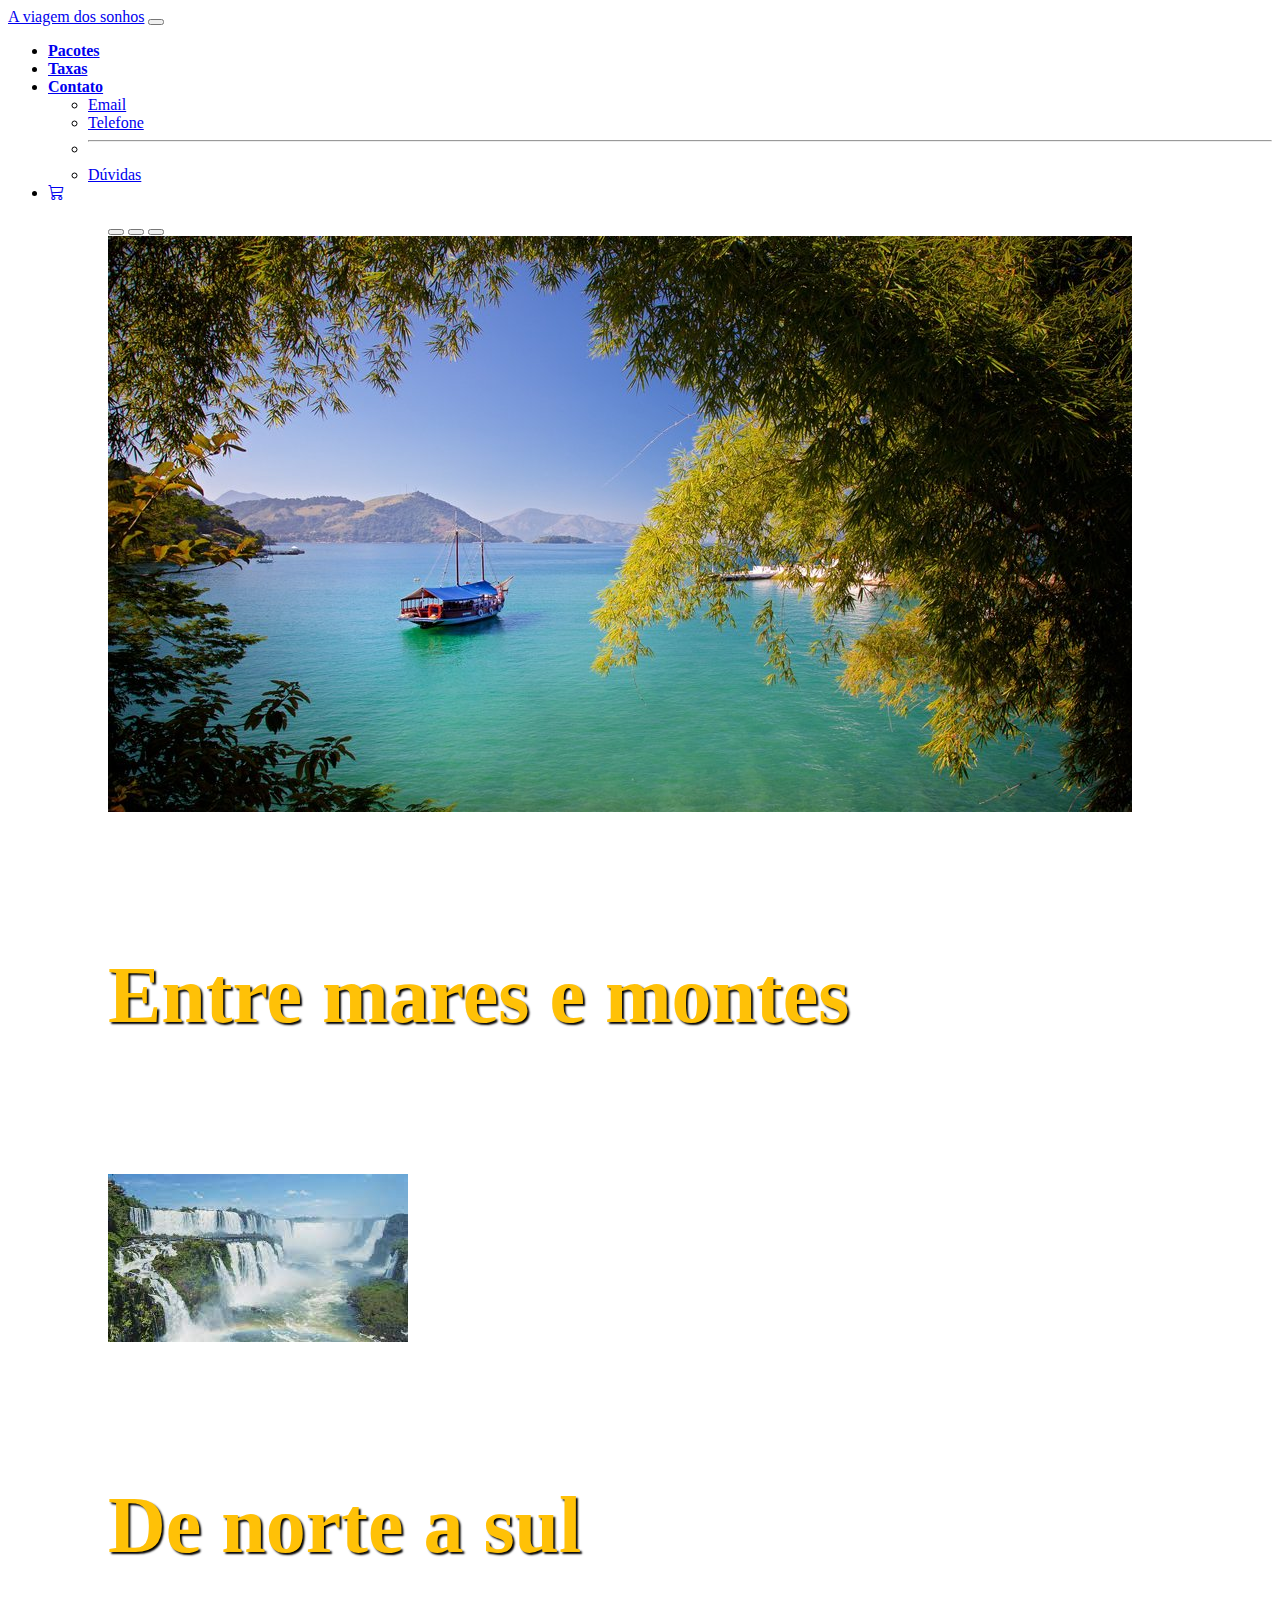
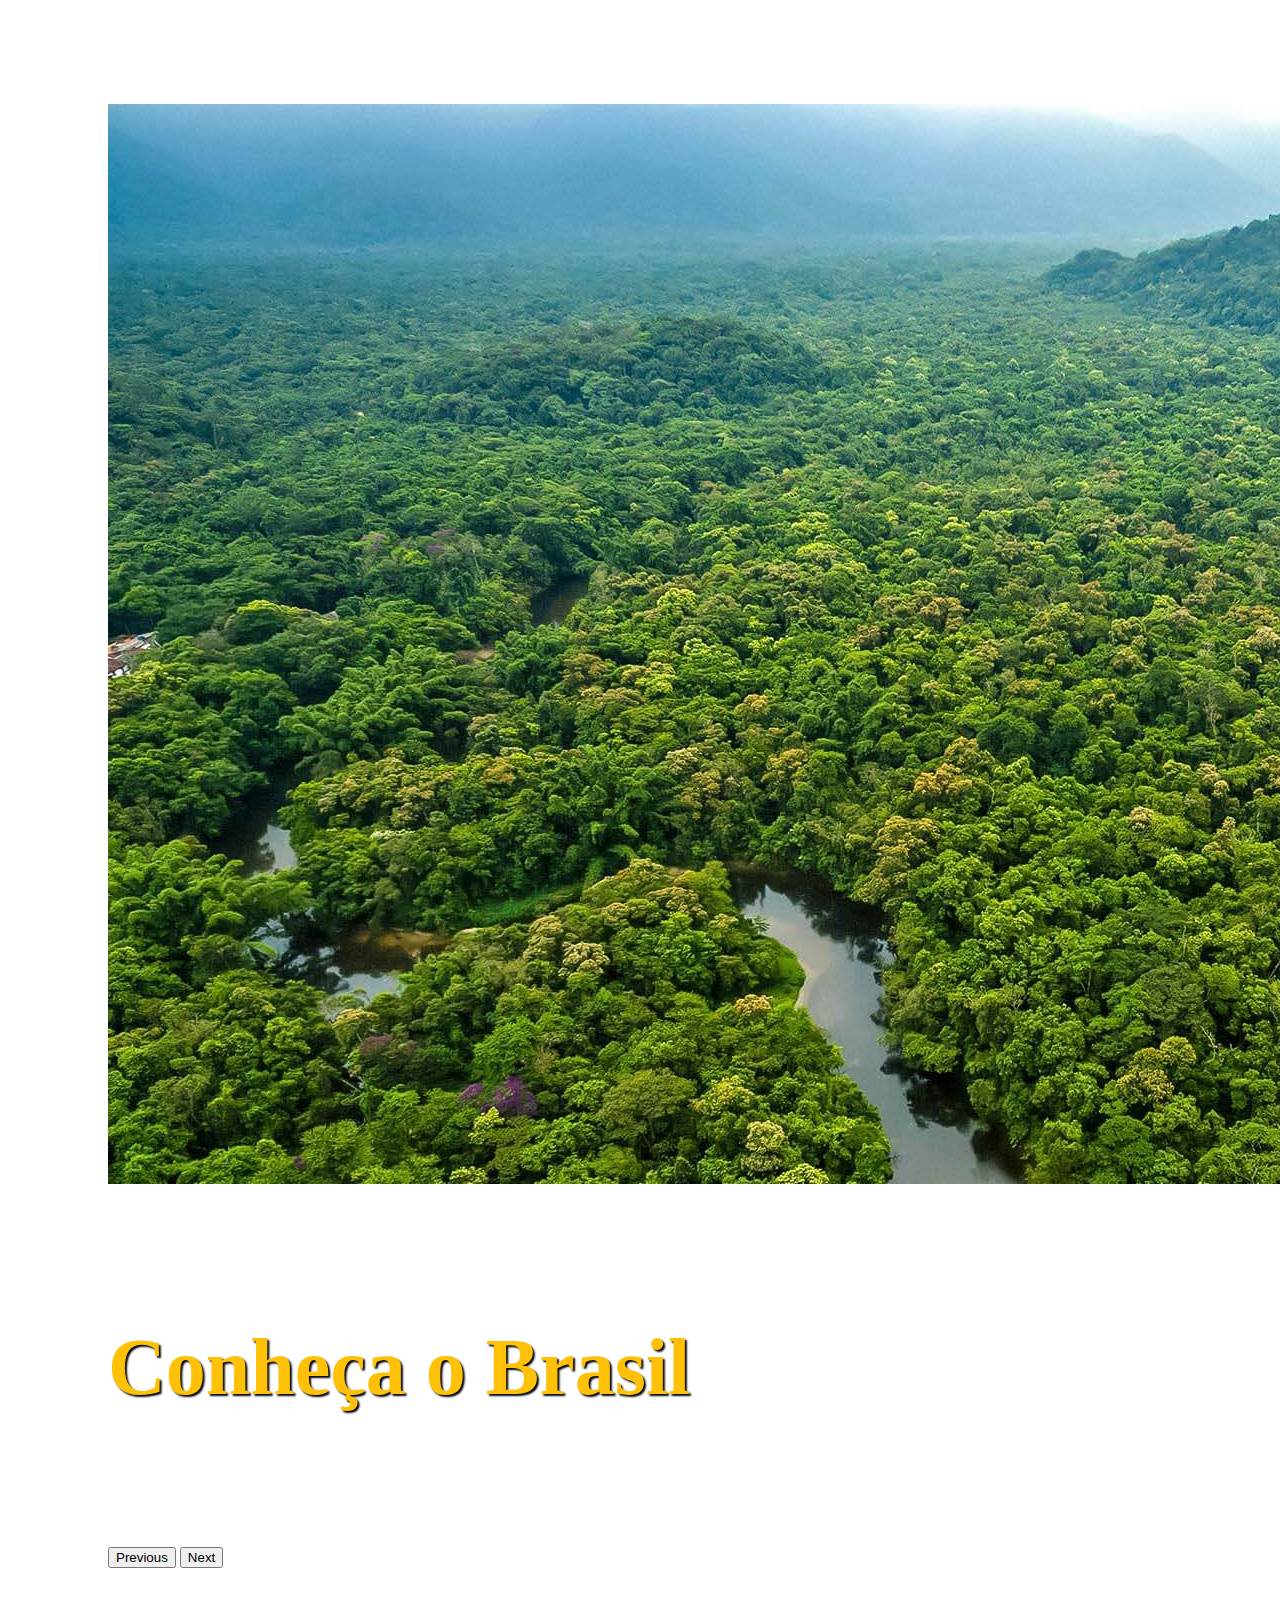
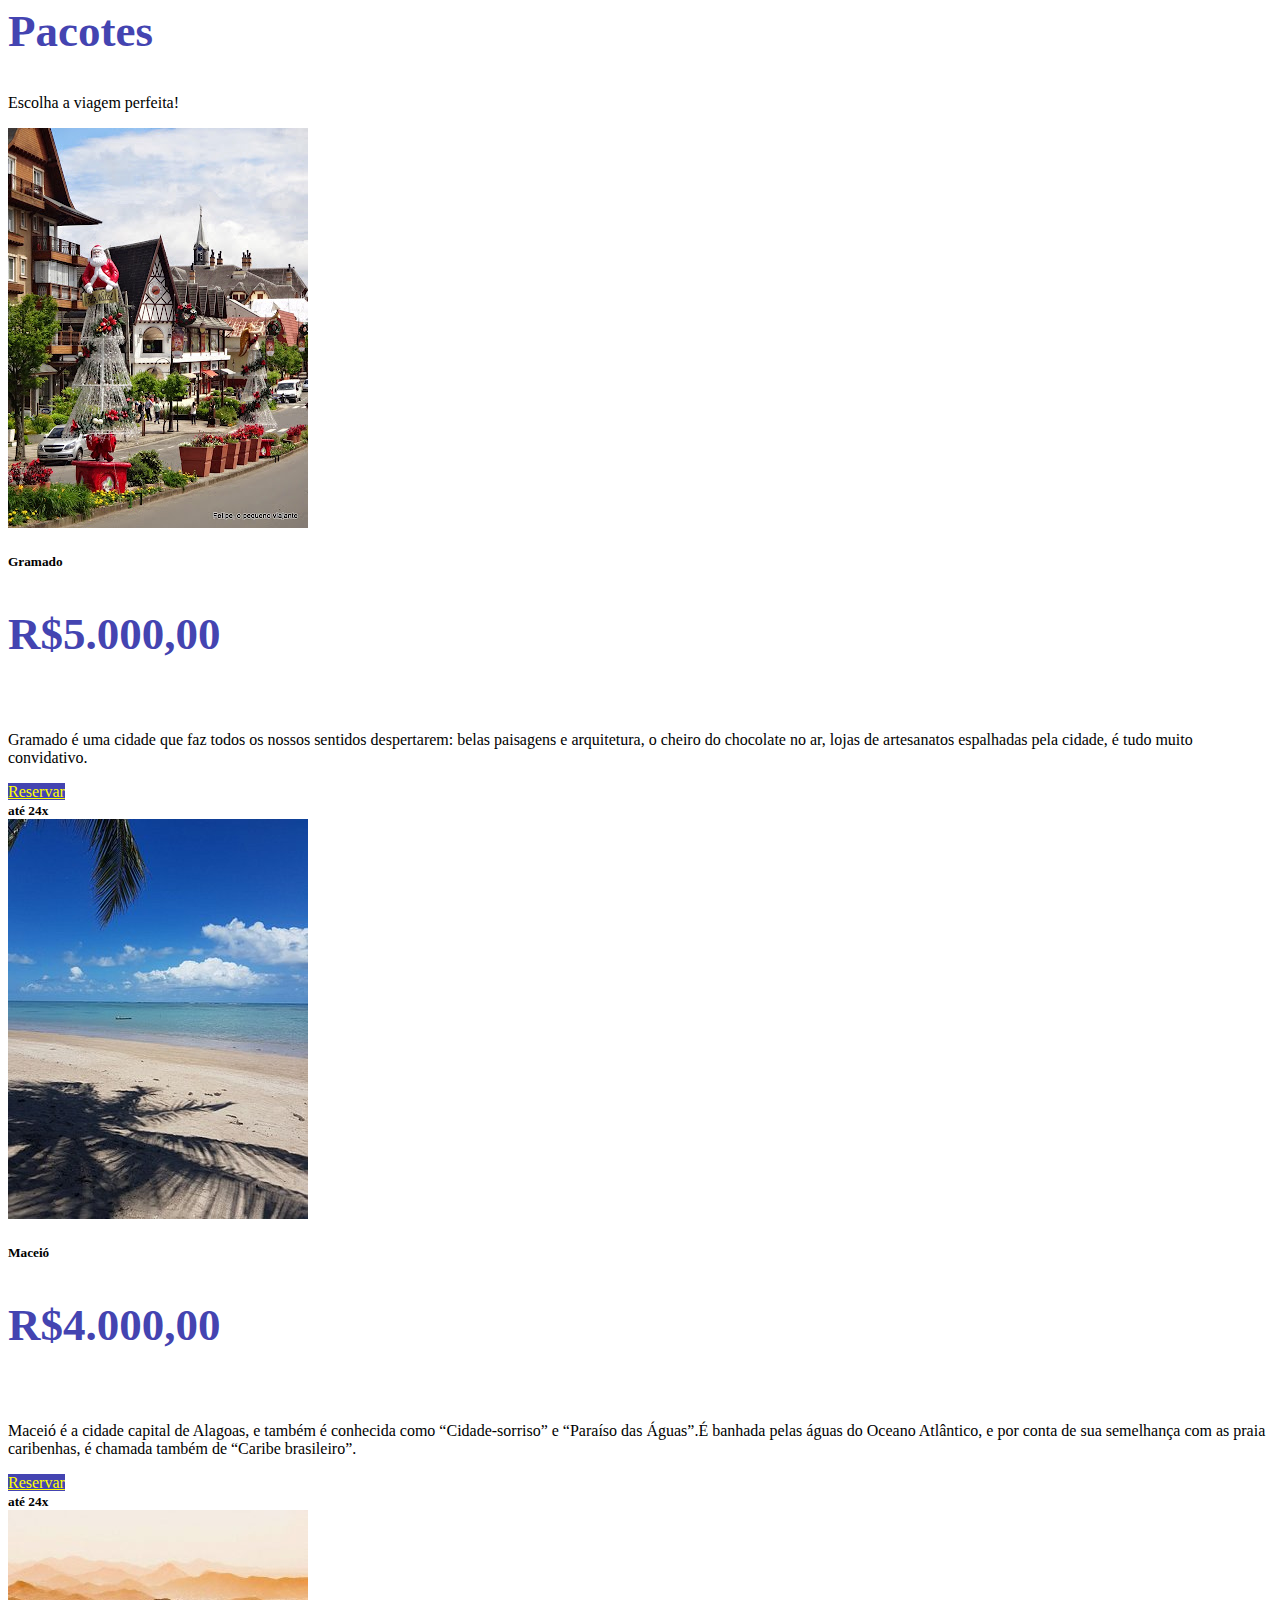
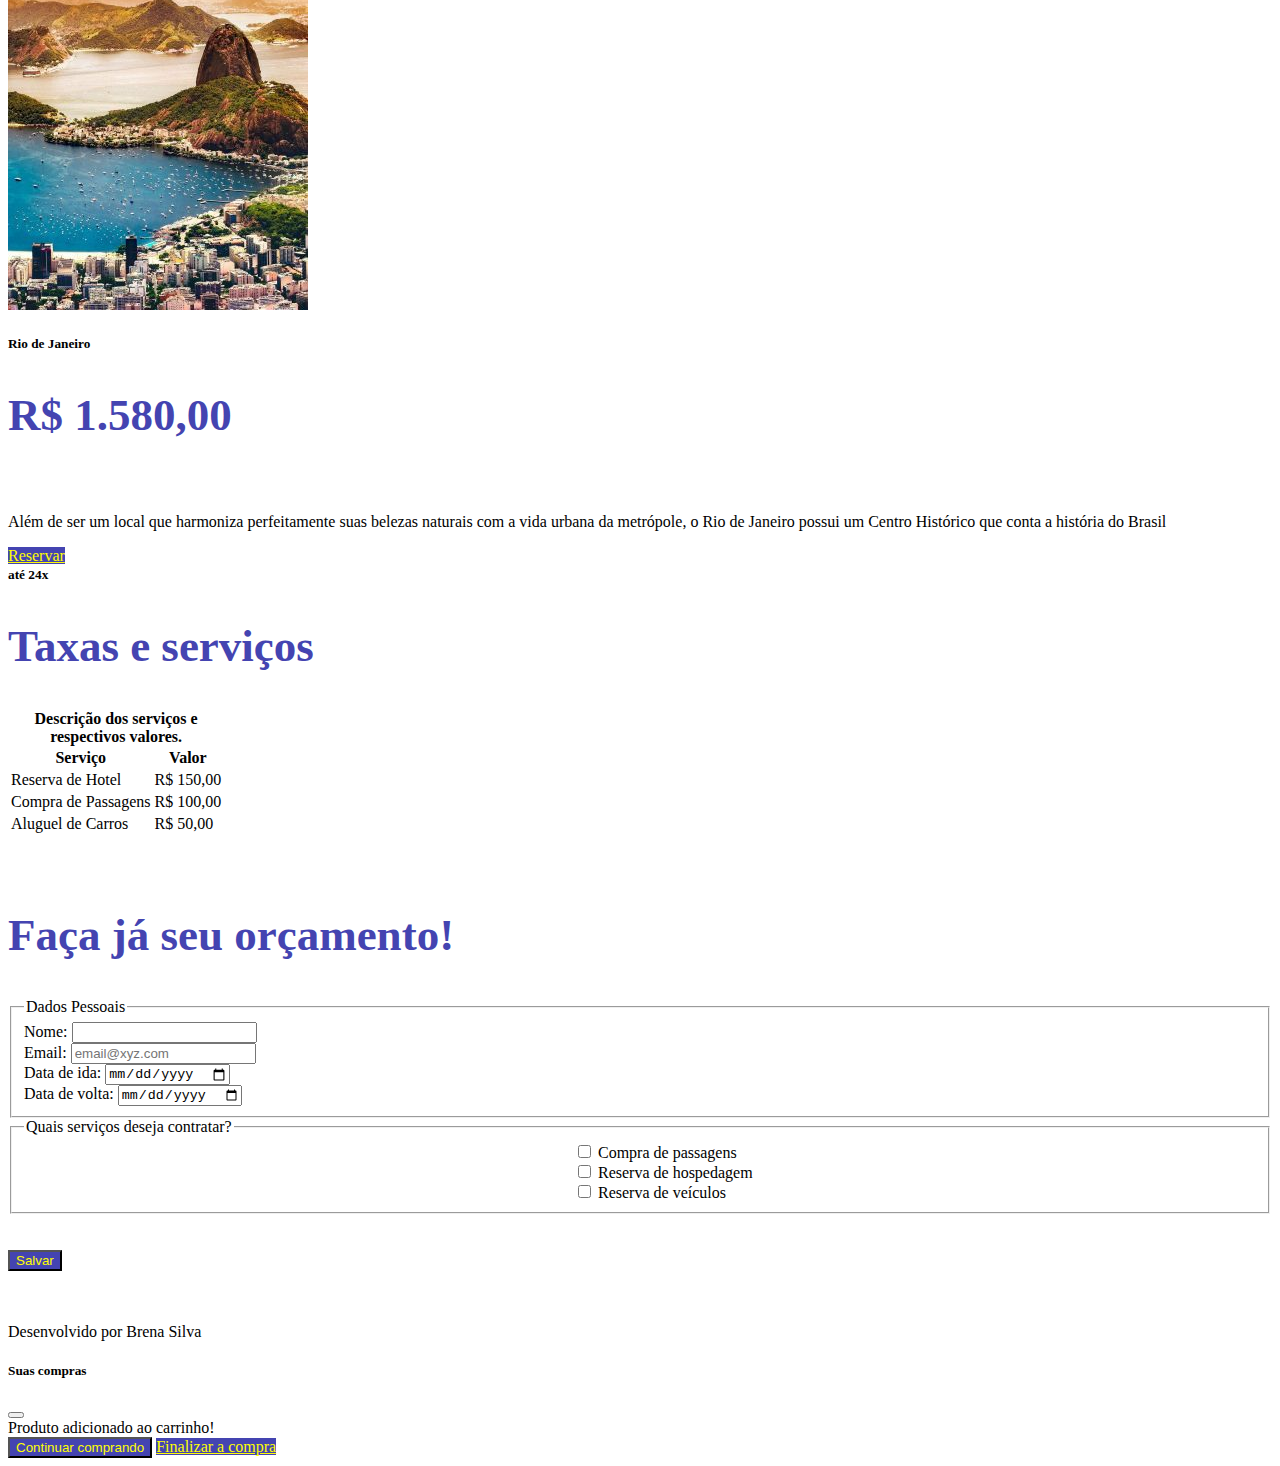
<file: index.html>
<!DOCTYPE html>
<html lang="pt-BR">
<head>
    <meta charset="UTF-8">
    <meta http-equiv="X-UA-Compatible" content="IE=edge">
    <meta name="viewport" content="width=device-width, initial-scale=1.0">
    <title>Viagem dos sonhos</title>

    <link href="https://cdn.jsdelivr.net/npm/bootstrap@5.3.0-alpha3/dist/css/bootstrap.min.css" rel="stylesheet" integrity="sha384-KK94CHFLLe+nY2dmCWGMq91rCGa5gtU4mk92HdvYe+M/SXH301p5ILy+dN9+nJOZ" crossorigin="anonymous">
    <link rel="stylesheet" href="https://cdn.jsdelivr.net/npm/bootstrap-icons@1.10.4/font/bootstrap-icons.css">
    <link rel="stylesheet" href="style.css">

</head>
<body>
    <header class="container-fluid p-2 bg-warning text-center">
        <nav class="navbar navbar-expand-lg bg-warning">
            <div class="container-fluid">
                <a class="navbar-brand" href="#">A viagem dos sonhos</a>
                <button class="navbar-toggler" type="button" data-bs-toggle="collapse" data-bs-target="#navbarSupportedContent" aria-controls="navbarSupportedContent" aria-expanded="false" aria-label="Toggle navigation">
                    <span class="navbar-toggler-icon"></span>
                </button>
                <div class="collapse navbar-collapse justify-content-end bg-warning" id="navbarSupportedContent">
                    <ul class="navbar-nav">
                        <li class="nav-item">
                            <a class="nav-link" aria-current="page" href="#"><strong>Pacotes</strong></a>
                        </li>
                        <li class="nav-item">
                            <a class="nav-link" href="#"><strong>Taxas</strong></a>
                        </li>
                        <li class="nav-item dropdown">
                            <a class="nav-link dropdown-toggle" href="#" role="button" data-bs-toggle="dropdown" aria-expanded="false"><strong> Contato</strong>
                            </a>
                            <ul class="dropdown-menu">
                                <li><a class="dropdown-item" href="#">Email</a></li>
                                <li><a class="dropdown-item" href="#">Telefone</a></li>
                                <li><hr class="dropdown-divider"></li>
                                <li><a class="dropdown-item" href="#">Dúvidas</a></li>
                            </ul>
                        </li>
                        <li class="nav-item">
                            <a class="nav-link" href="#"><i class="bi bi-cart3"></i></a>
                        </li>
                    </ul>
                </div>
            </div>
        </nav>   
        <div id="carouselExampleCaptions" class="carousel slide">
            <div class="carousel-indicators">
                <button type="button" data-bs-target="#carouselExampleCaptions" data-bs-slide-to="0" class="active" aria-current="true" aria-label="Slide 1"></button>
                <button type="button" data-bs-target="#carouselExampleCaptions" data-bs-slide-to="1" aria-label="Slide 2"></button>
                <button type="button" data-bs-target="#carouselExampleCaptions" data-bs-slide-to="2" aria-label="Slide 3"></button>
            </div>
            <div class="carousel-inner">
              <div class="carousel-item active">
                <img src="img/nossos pacotes/carousel/angra dos reis.jpg" class="d-block w-100" alt="...">
                <div class="carousel-caption d-none d-md-block">
                    <h5>Entre mares e montes</h5>
                   
                </div>
            </div>
            <div class="carousel-item">
                <img src="img/nossos pacotes/carousel/cataratas.jpg" class="d-block w-100" alt="...">
                <div class="carousel-caption d-none d-md-block">
                    <h5>De norte a sul</h5>
                </div>
            </div>
                <div class="carousel-item">
                <img src="img/nossos pacotes/carousel/Amazonas.jpg" class="d-block w-100" alt="...">
                <div class="carousel-caption d-none d-md-block">
                    <h5>Conheça o Brasil</h5>
                </div>      
            </div>
        </div>    
        <button class="carousel-control-prev" type="button" data-bs-target="#carouselExampleCaptions" data-bs-slide="prev">
              <span class="carousel-control-prev-icon" aria-hidden="true"></span>
              <span class="visually-hidden">Previous</span>
            </button>
            <button class="carousel-control-next" type="button" data-bs-target="#carouselExampleCaptions" data-bs-slide="next">
                <span class="carousel-control-next-icon" aria-hidden="true"></span>
                <span class="visually-hidden">Next</span>
            </button>
        </div>
    </header>
    <section class="container-fluid text-bg-light text-center p-5">
        <h2>Pacotes</h2>
        <p>Escolha a viagem perfeita!</p>
        <div class="row">
            <div class="row row-cols-1 row-cols-md-3 g-4">
                <div class="col">
                  <div class="card h-100 bg-warning">
                    <img src="img/nossos pacotes/gramado1.JPG" class="card-img-top" alt="...">
                    <div class="card-body">
                      <h5 class="card-title">Gramado</h5>
                      <h2 class="card-subtitle text-muted"> R$5.000,00</h2>
                      <br>
                      <p class="card-text">Gramado é uma cidade que faz todos os nossos sentidos despertarem: belas paisagens e arquitetura, o cheiro do chocolate no ar, lojas de artesanatos espalhadas pela cidade, é tudo muito convidativo.</p>
                    </div>
                    <a href="#" class="btn btn-primary"data-bs-toggle="modal" data-bs-target="#exampleModal">Reservar</a>
                    <div class="card-footer">
                      <small class="text-body-secondary"><strong>até 24x</strong></small>
                    </div>
                  </div>
                </div>
                <div class="col">
                  <div class="card h-100 bg-warning">
                    <img src="img/nossos pacotes/maceió1.jpg" class="card-img-top" alt="...">
                    <div class="card-body">
                      <h5 class="card-title">Maceió</h5>
                      <h2 class="card-subtitle text-muted">R$4.000,00</h2>
                      <br>
                      <p class="card-text">Maceió é a cidade capital de Alagoas, e também é conhecida como “Cidade-sorriso” e “Paraíso das Águas”.É banhada pelas águas do Oceano Atlântico, e por conta de sua semelhança com as praia caribenhas, é chamada também de “Caribe brasileiro”.</p>
                    </div>
                    <a href="#" class="btn btn-primary"data-bs-toggle="modal" data-bs-target="#exampleModal">Reservar</a>
                    <div class="card-footer">
                      <small class="text-body-secondary"><strong>até 24x</strong></small>
                    </div>
                  </div>
                </div>
                <div class="col">
                  <div class="card h-100 bg-warning">
                    <img src="img/nossos pacotes/rio d janeiro.jpg" class="card-img-top" alt="...">
                    <div class="card-body">
                      <h5 class="card-title">Rio de Janeiro</h5>
                      <h2 class="card-title text-muted">R$ 1.580,00</h2>
                      <br>
                      <p class="card-text">Além de ser um local que harmoniza perfeitamente suas belezas naturais com a vida urbana da metrópole, o Rio de Janeiro possui um Centro Histórico que conta a história do Brasil</p>
                    </div>
                    <a href="#" class="btn btn-primary"data-bs-toggle="modal" data-bs-target="#exampleModal">Reservar</a>
                    <div class="card-footer">
                      <small class="text-body-secondary"><strong>até 24x</strong></small>
                    </div>
                  </div>
                </div>
              </div>
        </div>

    </section>
    <section class="container-fluid bg-warning table-hover table-bordered border-warning text-center p-5">
        <h2>Taxas e serviços</h2>
        <table class=" table table-warning table-striped">
            <caption><strong>Descrição dos serviços e respectivos valores.</strong> </caption>
            <thead class="table-secondary">
                <tr>
                    <th>
                        Serviço
                     </th>
                     <th>
                         Valor
                    </th>
                </tr>
            </thead>
            <tbody class="table table-group-divider bg-light">
                    <td>Reserva de Hotel</td>
                    <td>R$ 150,00</td>
                </tr>
                <tr>
                    <td>Compra de Passagens</td>
                    <td>R$ 100,00</td>
                </tr>
                <tr>
                    <td>Aluguel de Carros</td>
                    <td>R$ 50,00</td>
                </tr>
            </tbody>
        </table>
    </section>
      <br>
      <br> 

    <section class="container-fluid bg-warning p-5">
        <h2 class="text-center">Faça já seu orçamento!</h2>
        <form method="GET" action="">

            <fieldset>   
                <legend>Dados Pessoais</legend>
                <div class="mb-3">
                <label class="form-label" for="nome">
                    Nome:
                </label>
                    <input type="text" class="form-control" name="nome" id="nome">
                </div>
                <div class="mb-3">
                <label class="form-label" for="email">
                    Email:
                </label>
                     <input type="email" class="form-control"   name="email" placeholder="email@xyz.com" required id="email">
                </div>

                <div class="mb-3">
                <label class="form-label" for="dataIda">
                    Data de ida:
                </label>
                    <input type="date" class="form-control"  name="dataIda" id="dataIda">
                </div>

                <div class="mb-3">
                <label class="form-label" for="datavolta">
                    Data de volta:
                </label>
                <input type="date"  class="form-control" name="datavolta" id="datavolta">
                </div>

            </fieldset>   
        </form>
    </section>        
            <fieldset  class=" p-2 bg-warning text-center">
                <legend>Quais serviços deseja contratar?</legend>
                <div class="form-check bg-warning text-center">
                    <input type="checkbox"  class="form-check-input" name="passagens" value="Passagens" id="compraPassagens">
                <label class="form-check-label" for="compraPassagens">
                    Compra de passagens
                </label>
                </div>

                <div class="form-check">
                    <input type="checkbox" class="form-check-input"   name="hospedagem" value="Hospedagem" id="reservaHospedagem">   
                <label class="form-check-label" for="reservaHospedagem"> 
                    Reserva de hospedagem
                </label>
                </div>
                
                <div class="form-check">
                <input type="checkbox" class="form-check-input" name="veiculos" value="Veículos" id="reservaVeiculos">
                <label class="form-check-label" for="reservaVeiculos">
                   Reserva de veículos 
                </label>
                </div>        
            </fieldset>
           <br>
           <br>
            <div class="botão text-center">
            <button class="btn btn-lg">Salvar</button></div>

        </form>
        <br><br>
    </section>
  
    <footer class="container-fluid bg-warning p-2 text-lg-center">
        <p>Desenvolvido por Brena Silva</p>
    </footer>
    
    <script src="https://cdn.jsdelivr.net/npm/bootstrap@5.3.0-alpha3/dist/js/bootstrap.bundle.min.js" integrity="sha384-ENjdO4Dr2bkBIFxQpeoTz1HIcje39Wm4jDKdf19U8gI4ddQ3GYNS7NTKfAdVQSZe" crossorigin="anonymous"></script>   
</body>


  <div class="modal fade" id="exampleModal" tabindex="-1" aria-labelledby="exampleModalLabel" aria-hidden="true">
    <div class="modal-dialog">
      <div class="modal-content">
        <div class="modal-header">
          <h5 class="modal-title" id="exampleModalLabel">Suas compras</h5>
          <button type="button" class="btn-close" data-bs-dismiss="modal" aria-label="Close"></button>
        </div>
        <div class="modal-body">
          Produto adicionado ao carrinho!
        </div>
        <div class="modal-footer">
          <button type="button" class="btn btn-primary" data-bs-dismiss="modal">Continuar comprando</button>
          <a href="checkout.html" type="button" class="btn btn-success">Finalizar a compra</a>
        </div>
      </div>
    </div>
  </div>
</html>
</file>
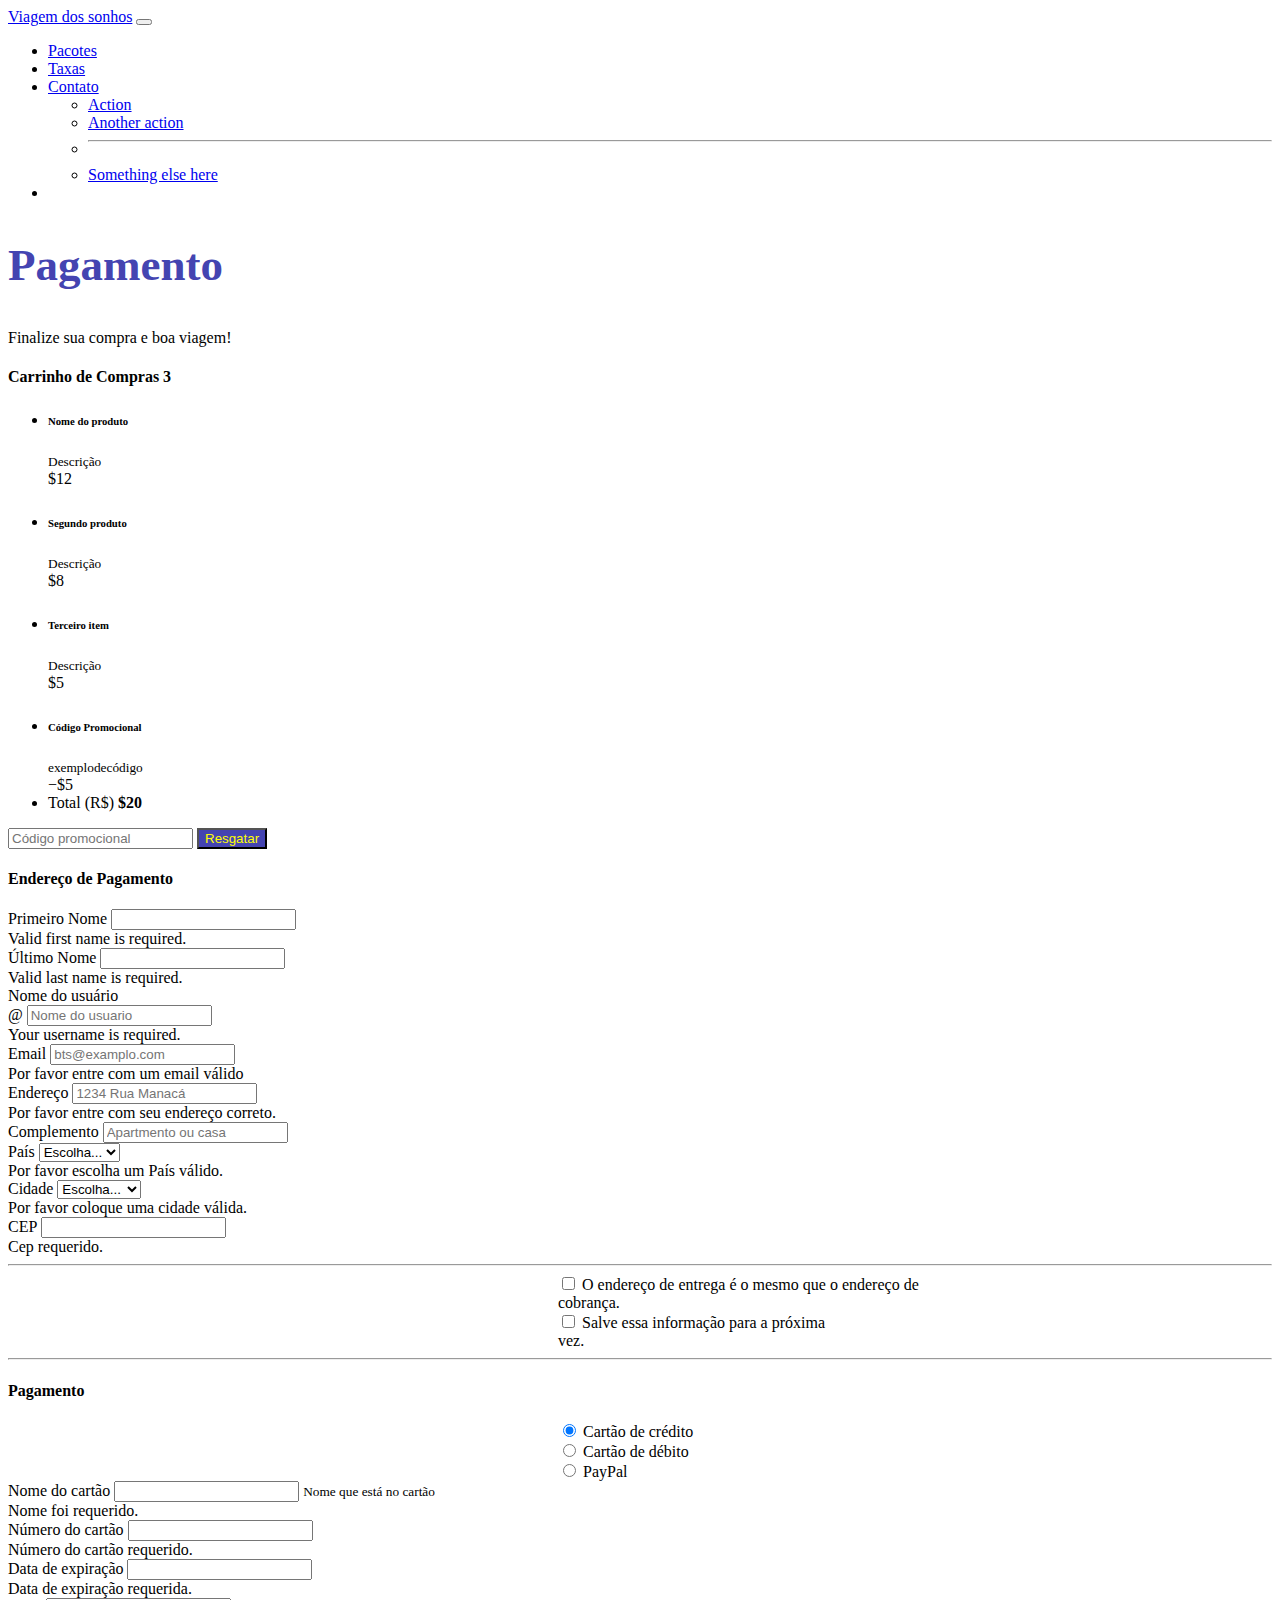
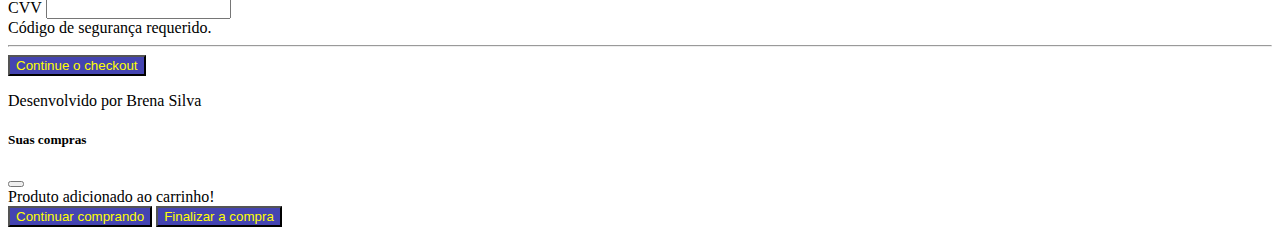
<file: checkout.html>
<!DOCTYPE html>
<html lang="pt-BR">

<head>
    <meta charset="UTF-8">
    <meta http-equiv="X-UA-Compatible" content="IE=edge">
    <meta name="viewport" content="width=device-width, initial-scale=1.0">
    <title>Viagem dos sonhos</title>

    <link href="https://cdn.jsdelivr.net/npm/bootstrap@5.3.0-alpha3/dist/css/bootstrap.min.css" rel="stylesheet"
        integrity="sha384-KK94CHFLLe+nY2dmCWGMq91rCGa5gtU4mk92HdvYe+M/SXH301p5ILy+dN9+nJOZ" crossorigin="anonymous">
       
    <link rel="stylesheet" href="style.css">
</head>
<body>
    <header class="container-fluid p-2 bg-warning text-center">
        <nav class="navbar navbar-expand-lg bg-warning">
            <div class="container-fluid">
                <a class="navbar-brand" href="#">Viagem dos sonhos</a>
                <button class="navbar-toggler" type="button" data-bs-toggle="collapse"
                    data-bs-target="#navbarSupportedContent" aria-controls="navbarSupportedContent"
                    aria-expanded="false" aria-label="Toggle navigation">
                    <span class="navbar-toggler-icon"></span>
                </button>
                <div class="collapse navbar-collapse justify-content-end bg-warning" id="navbarSupportedContent">
                    <ul class="navbar-nav">
                        <li class="nav-item">
                            <a class="nav-link" aria-current="page" href="#">Pacotes</a>
                        </li>
                        <li class="nav-item">
                            <a class="nav-link" href="#">Taxas</a>
                        </li>
                        <li class="nav-item dropdown">
                            <a class="nav-link dropdown-toggle" href="#" role="button" data-bs-toggle="dropdown"
                                aria-expanded="false">
                                Contato</a>
                            <ul class="dropdown-menu">
                                <li><a class="dropdown-item" href="#">Action</a></li>
                                <li><a class="dropdown-item" href="#">Another action</a></li>
                                <li><hr class="dropdown-divider"></li>
                                <li><a class="dropdown-item" href="#">Something else here</a></li>
                            </ul>
                        </li>
                        <li class="nav-item">
                            <a class="nav-link" href="#"><i class="bi bi-cart3"></i></a>
                        </li>
                    </ul>
                </div>
            </div>
        </nav>
    </header>
        <main class="container">
            <div class="py-5 text-center">
                
                <h2>Pagamento</h2>
                <p class="lead">Finalize sua compra e boa viagem!</p>
            </div>

            <div class="row g-5">
                <div class="col-md-5 col-lg-4 order-md-last">
                    <h4 class="d-flex justify-content-between align-items-center mb-3">
                        <span class="text-primary">Carrinho de Compras</span>
                        <span class="badge bg-primary rounded-pill">3</span>
                    </h4>
                    <ul class="list-group mb-3">
                        <li class="list-group-item d-flex justify-content-between lh-sm">
                            <div>
                                <h6 class="my-0">Nome do produto</h6>
                                <small class="text-body-secondary">Descrição</small>
                            </div>
                            <span class="text-body-secondary">$12</span>
                        </li>
                        <li class="list-group-item d-flex justify-content-between lh-sm">
                            <div>
                                <h6 class="my-0">Segundo produto</h6>
                                <small class="text-body-secondary">Descrição</small>
                            </div>
                            <span class="text-body-secondary">$8</span>
                        </li>
                        <li class="list-group-item d-flex justify-content-between lh-sm">
                            <div>
                                <h6 class="my-0">Terceiro item</h6>
                                <small class="text-body-secondary">Descrição</small>
                            </div>
                            <span class="text-body-secondary">$5</span>
                        </li>
                        <li class="list-group-item d-flex justify-content-between bg-body-tertiary">
                            <div class="text-success">
                                <h6 class="my-0">Código Promocional</h6>
                                <small>exemplodecódigo</small>
                            </div>
                            <span class="text-success">−$5</span>
                        </li>
                        <li class="list-group-item d-flex justify-content-between">
                            <span>Total (R$)</span>
                            <strong>$20</strong>
                        </li>
                    </ul>

                    <form class="card p-2">
                        <div class="input-group">
                            <input type="text" class="form-control" placeholder="Código promocional">
                            <button type="submit" class="btn btn-secondary">Resgatar</button>
                        </div>
                    </form>
                </div>
                <div class="col-md-7 col-lg-8">
                    <h4 class="mb-3">Endereço de Pagamento</h4>
                    <form class="needs-validation" novalidate>
                        <div class="row g-3">
                            <div class="col-sm-6">
                                <label for="firstName" class="form-label">Primeiro Nome</label>
                                <input type="text" class="form-control" id="firstName" placeholder="" value="" required>
                                <div class="invalid-feedback">
                                    Valid first name is required.
                                </div>
                            </div>

                            <div class="col-sm-6">
                                <label for="lastName" class="form-label">Último Nome</label>
                                <input type="text" class="form-control" id="lastName" placeholder="" value="" required>
                                <div class="invalid-feedback">
                                    Valid last name is required.
                                </div>
                            </div>

                            <div class="col-12">
                                <label for="username" class="form-label">Nome do usuário</label>
                                <div class="input-group has-validation">
                                    <span class="input-group-text">@</span>
                                    <input type="text" class="form-control" id="username" placeholder="Nome do usuario"
                                        required>
                                    <div class="invalid-feedback">
                                        Your username is required.
                                    </div>
                                </div>
                            </div>

                            <div class="col-12">
                                <label for="email" class="form-label">Email <span
                                        class="text-body-secondary"></span></label>
                                <input type="email" class="form-control" id="email" placeholder="bts@examplo.com">
                                <div class="invalid-feedback">
                                    Por favor entre com um email válido
                                </div>
                            </div>

                            <div class="col-12">
                                <label for="address" class="form-label">Endereço</label>
                                <input type="text" class="form-control" id="address" placeholder="1234 Rua Manacá"
                                    required>
                                <div class="invalid-feedback">
                                   Por favor entre com seu endereço correto.
                                </div>
                            </div>

                            <div class="col-12">
                                <label for="address2" class="form-label">Complemento<span
                                        class="text-body-secondary"></span></label>
                                <input type="text" class="form-control" id="address2" placeholder="Apartmento ou casa">
                            </div>

                            <div class="col-md-5">
                                <label for="country" class="form-label">País</label>
                                <select class="form-select" id="country" required>
                                    <option value="">Escolha...</option>
                                    <option>Brasil</option>
                                </select>
                                <div class="invalid-feedback">
                                    Por favor escolha um País válido.
                                </div>
                            </div>

                            <div class="col-md-4">
                                <label for="state" class="form-label">Cidade</label>
                                <select class="form-select" id="state" required>
                                    <option value="">Escolha...</option>
                                    <option>São Paulo</option>
                                </select>
                                <div class="invalid-feedback">
                                    Por favor coloque uma cidade válida.
                                </div>
                            </div>

                            <div class="col-md-3">
                                <label for="zip" class="form-label">CEP</label>
                                <input type="text" class="form-control" id="zip" placeholder="" required>
                                <div class="invalid-feedback">
                                    Cep requerido.
                                </div>
                            </div>
                        </div>

                        <hr class="my-4">

                        <div class="form-check">
                            <input type="checkbox" class="form-check-input" id="same-address">
                            <label class="form-check-label" for="same-address">O endereço de entrega é o mesmo que o endereço de cobrança.</label>
                        </div>

                        <div class="form-check">
                            <input type="checkbox" class="form-check-input" id="save-info">
                            <label class="form-check-label" for="save-info">Salve essa informação para a próxima vez.</label>
                        </div>

                        <hr class="my-4">

                        <h4 class="mb-3">Pagamento</h4>

                        <div class="my-3">
                            <div class="form-check">
                                <input id="credit" name="paymentMethod" type="radio" class="form-check-input" checked
                                    required>
                                <label class="form-check-label" for="credit">Cartão de crédito</label>
                            </div>
                            <div class="form-check">
                                <input id="debit" name="paymentMethod" type="radio" class="form-check-input" required>
                                <label class="form-check-label" for="debit">Cartão de débito</label>
                            </div>
                            <div class="form-check">
                                <input id="paypal" name="paymentMethod" type="radio" class="form-check-input" required>
                                <label class="form-check-label" for="paypal">PayPal</label>
                            </div>
                        </div>

                        <div class="row gy-3">
                            <div class="col-md-6">
                                <label for="cc-name" class="form-label">Nome do cartão</label>
                                <input type="text" class="form-control" id="cc-name" placeholder="" required>
                                <small class="text-body-secondary">Nome que está no cartão</small>
                                <div class="invalid-feedback">
                                  Nome foi requerido.
                                </div>
                            </div>

                            <div class="col-md-6">
                                <label for="cc-number" class="form-label">Número do cartão</label>
                                <input type="text" class="form-control" id="cc-number" placeholder="" required>
                                <div class="invalid-feedback">
                                    Número do cartão requerido.
                                </div>
                            </div>

                            <div class="col-md-3">
                                <label for="cc-expiration" class="form-label">Data de expiração</label>
                                <input type="text" class="form-control" id="cc-expiration" placeholder="" required>
                                <div class="invalid-feedback">
                                    Data de expiração requerida.
                                </div>
                            </div>

                            <div class="col-md-3">
                                <label for="cc-cvv" class="form-label">CVV</label>
                                <input type="text" class="form-control" id="cc-cvv" placeholder="" required>
                                <div class="invalid-feedback">
                                    Código de segurança requerido.
                                </div>
                            </div>
                        </div>

                        <hr class="my-4">

                        <button class="w-100 btn btn-primary btn-lg" type="submit">Continue o checkout</button>
                    </form>
                </div>
            </div>
        </main>




        <footer class="container-fluid bg-warning p-2 text-lg-center">
            <p>Desenvolvido por Brena Silva</p>
        </footer>

        <script src="https://cdn.jsdelivr.net/npm/bootstrap@5.3.0-alpha3/dist/js/bootstrap.bundle.min.js"
            integrity="sha384-ENjdO4Dr2bkBIFxQpeoTz1HIcje39Wm4jDKdf19U8gI4ddQ3GYNS7NTKfAdVQSZe"
            crossorigin="anonymous"></script>
</body>


<div class="modal fade" id="exampleModal" tabindex="-1" aria-labelledby="exampleModalLabel" aria-hidden="true">
    <div class="modal-dialog">
        <div class="modal-content">
            <div class="modal-header">
                <h5 class="modal-title" id="exampleModalLabel">Suas compras</h5>
                <button type="button" class="btn-close" data-bs-dismiss="modal" aria-label="Close"></button>
            </div>
            <div class="modal-body">
                Produto adicionado ao carrinho!
            </div>
            <div class="modal-footer">
                <button type="button" class="btn btn-primary" data-bs-dismiss="modal">Continuar comprando</button>
                <button type="button" class="btn btn-success">Finalizar a compra</button>
            </div>
        </div>
    </div>
</div>

</html>
</file>
<file: style.css>
h1{
    font-size: 63px;
    color: #303030;
    padding: 20px;
    color: white;
    text-align: center;
}

h2{
    font-size: 45px;
    color: rgb(68, 68, 177);
    font-weight: 600;

}

.carousel-caption h5{
    font-size: 80px;
    color: #ffc107;
    text-shadow: 2px 2px 2px black;

}

.form-check{
    padding-left: 550px;
}

.form-check-label{
    padding-right: 500px;
}

.btn{
    background-color: rgb(68, 68, 177);
    color: yellow;
      
}


.carousel{
    width: 1200px;
    padding-left: 100px;
    

}

h5{
    font-family:Cambria, Cochin, Georgia, Times, 'Times New Roman', serif;
}
</file>
